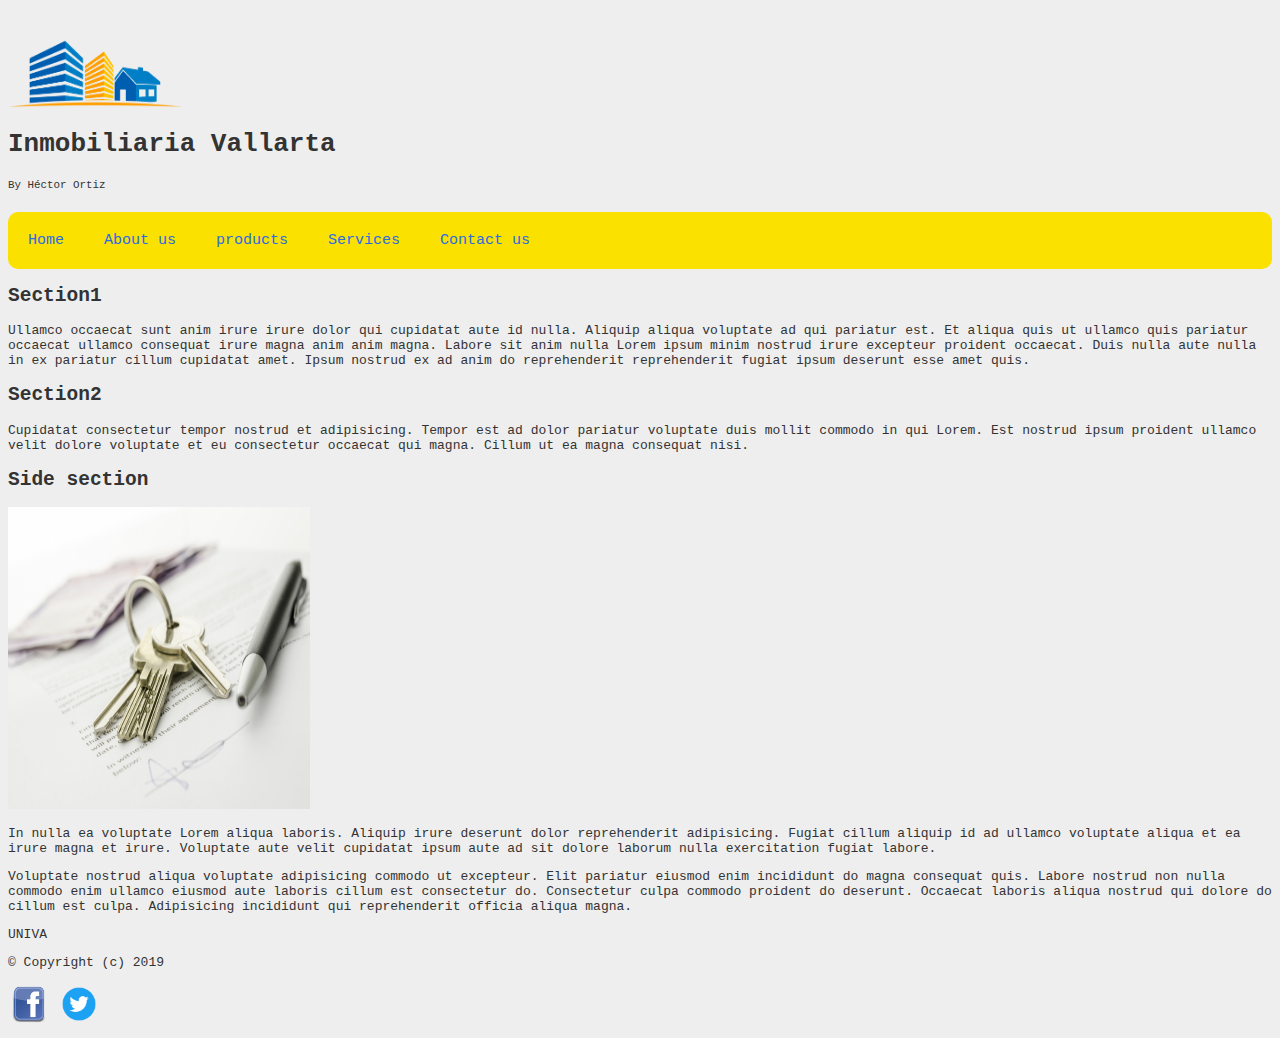
<file: index.html>
<!DOCTYPE html>
<html lang="en">
<head>
    <meta charset="UTF-8">
    <meta name="viewport" content="width=device-width, initial-scale=1.0">
    <meta http-equiv="X-UA-Compatible" content="ie=edge">
    <title>Home</title>
    <link rel="stylesheet" href="css/mystyles.css">
</head>
<body>
    <div>
        <header>
            <aside id ="logo"></aside>
                <img id="logo"  src="imagenes/pats.png" alt="">
            </aside>
            <article>
                <h1>Inmobiliaria Vallarta</h1>
                <small>By Héctor Ortiz</small>
            </article>
        </header>
        <nav id="navbar">
            <ul class="list-sm">
                <li><a href="index.html">Home</a></li>
                <li><a href="about.html">About us</a></li>
                <li><a href="products.html">products</a></li>
                <li><a href="services.html">Services</a></li>
                <li><a href="contactus.html">Contact us</a></li>
            </ul>
        </nav>
        <section>
            <h2>Section1</h2>
            <p>Ullamco occaecat sunt anim irure irure dolor qui cupidatat aute id nulla. Aliquip aliqua voluptate ad qui pariatur est. Et aliqua quis ut ullamco quis pariatur occaecat ullamco consequat irure magna anim anim magna. Labore sit anim nulla Lorem ipsum minim nostrud irure excepteur proident occaecat. Duis nulla aute nulla in ex pariatur cillum cupidatat amet. Ipsum nostrud ex ad anim do reprehenderit reprehenderit fugiat ipsum deserunt esse amet quis.</p>
        </section>
        <section>
            <h2>Section2</h2>
            <p>Cupidatat consectetur tempor nostrud et adipisicing. Tempor est ad dolor pariatur voluptate duis mollit commodo in qui Lorem. Est nostrud ipsum proident ullamco velit dolore voluptate et eu consectetur occaecat qui magna. Cillum ut ea magna consequat nisi.</p>
        </section>
        <aside>
            <h2>Side section</h2>
            <a href=""><img src="imagenes/escritura.png" alt="" style="width:302px;height:302px;border:0"></a>
            <p>In nulla ea voluptate Lorem aliqua laboris. Aliquip irure deserunt dolor reprehenderit adipisicing. Fugiat cillum aliquip id ad ullamco voluptate aliqua et ea irure magna et irure. Voluptate aute velit cupidatat ipsum aute ad sit dolore laborum nulla exercitation fugiat labore.</p>
            <p>Voluptate nostrud aliqua voluptate adipisicing commodo ut excepteur. Elit pariatur eiusmod enim incididunt do magna consequat quis. Labore nostrud non nulla commodo enim ullamco eiusmod aute laboris cillum est consectetur do. Consectetur culpa commodo proident do deserunt. Occaecat laboris aliqua nostrud qui dolore do cillum est culpa. Adipisicing incididunt qui reprehenderit officia aliqua magna.</p>
        </aside>
        <footer>
            <p>UNIVA</p>
            <p>&copy; Copyright (c) 2019</p>
            <a href="https://es-la.facebook.com/" target="_blank" ><img src="imagenes/facebook_logo.png" alt="facebook" style="width:42px;height:42px;border:0"></a>
            <a href="https://twitter.com/?lang=es" target="_blank" ><img src="imagenes/twitter.png" alt="twitter" style="width:42px;height:42px;border:0"></a>
        </footer>



    </div>
    
</body>
</html>
</file>
<file: css/mystyles.css>
body{
    background-color: #eee;
    color: #333;
    font-family: monospace;
}

aside#logo{
    background-color: red;
    width: 0%;
    float: left;
}

img#logo{
width: 175px;
height: 100px;
}

a{
    text-decoration: none;
    color: rgb(42, 107, 226);
}

a:hover{
    background: rgb(42, 107, 226);
    color: gray;
}

#navbar{
    background-color: rgb(250, 225, 0);
    margin-top: 20px;
    left: 0px;
    top: 0;
    display: block;
    width: 100%;
    overflow: hidden;
    border-radius: 10px;
}

nav>ul{
    list-style: none;
    margin:0;
    padding: 0;
}

ul.list-sm{
    display: block
}

nav>ul>li{
    float: left;
}

nav>ul>li>a{
    padding: 20px;
    display:  inline-block;
    text-decoration: none;
    font-size: 15px;
    text-align: center;
}
</file>
